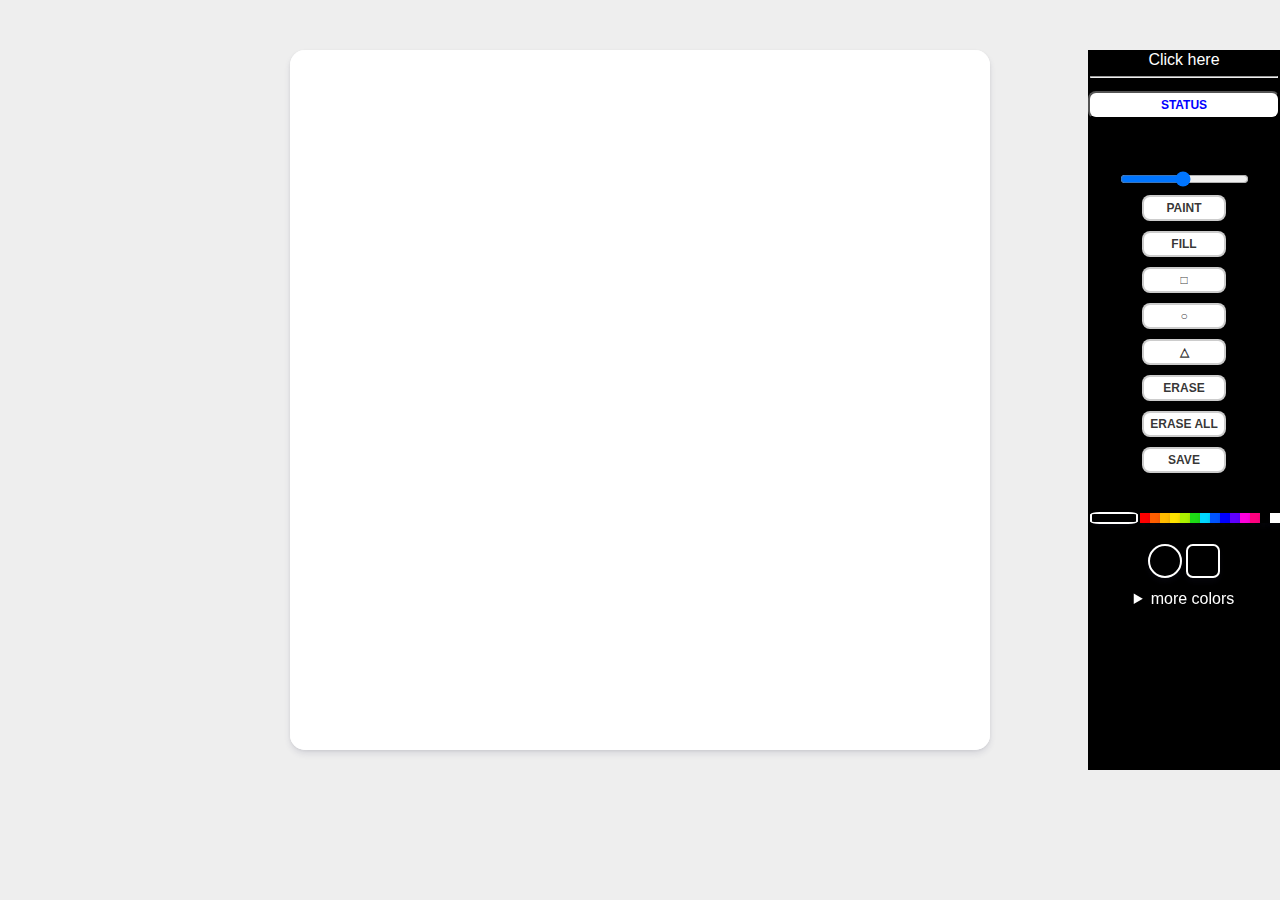
<file: index2.html>
<!DOCTYPE html>
<html lang="en">
  <head>
    <meta charset="UTF-8" />
    <meta http-equiv="X-UA-Compatible" content="IE=edge" />
    <meta name="viewport" content="width=device-width, initial-scale=1.0" />
    <link rel="stylesheet" href="style.css" />
    <title>JS그림판</title>
  </head>
  <body>
    <div class="cursor cursor_range"></div>
    <canvas id="jsCanvas" class="canvas"> </canvas>

    <aside class="aside">
      <div class="header" style="color: white">
        Click here
        <hr />
      </div>
      <button id="jsStatus">Status</button>
      <div class="controls">
        <div class="controls__range">
          <input
            type="range"
            id="jsRange"
            min="0.1"
            max="5.0"
            value="2.5"
            step="0.1"
          />
        </div>
        <div class="controls__btns">
          <button id="jsMode">Paint</button><br />
          <button id="jsFill">Fill</button><br />

          <button id="jsRect">□</button><br />
          <button id="jsCirc">○</button><br />
          <button id="jsTri">△</button><br />
          <button id="jsErase">Erase</button><br />
          <button id="jsEraseall">Erase All</button><br />
          <button id="jsSave">Save</button><br />
        </div>
        <div class="controls__colors" id="#jsColors">
          <div class="custom__color">
            <input type="color" id="jsColorCustom" />
          </div>
          <div
            class="controls__color jsColor"
            style="background-color: #ff0000"
          ></div>
          <div
            class="controls__color jsColor"
            style="background-color: #ff5e00"
          ></div>
          <div
            class="controls__color jsColor"
            style="background-color: #ffbb00"
          ></div>
          <div
            class="controls__color jsColor"
            style="background-color: #ffe400"
          ></div>
          <div
            class="controls__color jsColor"
            style="background-color: #abf200"
          ></div>
          <div
            class="controls__color jsColor"
            style="background-color: #1ddb16"
          ></div>
          <div
            class="controls__color jsColor"
            style="background-color: #00d8ff"
          ></div>
          <div
            class="controls__color jsColor"
            style="background-color: #0054ff"
          ></div>
          <div
            class="controls__color jsColor"
            style="background-color: #0100ff"
          ></div>
          <div
            class="controls__color jsColor"
            style="background-color: #5f00ff"
          ></div>
          <div
            class="controls__color jsColor"
            style="background-color: #ff00dd"
          ></div>
          <div
            class="controls__color jsColor"
            style="background-color: #ff007f"
          ></div>
          <div
            class="controls__color jsColor"
            style="background-color: #000000"
          ></div>
          <div
            class="controls__color jsColor"
            style="background-color: #ffffff"
          ></div>
        </div>
        <br />
        <div class="checks">
          <div id="jsCheck" class="check"></div>
          <div id="jsCheck2" class="check"></div>
        </div>
        <details>
          <summary style="color: white" align="center">more colors</summary>
          <div class="controls3">
            <div class="controls__colors" id="JSColors">
              <div
                class="controls__color jsColor"
                style="background-color: #ffd8d8"
              ></div>
              <div
                class="controls__color jsColor"
                style="background-color: #fae0d4"
              ></div>
              <div
                class="controls__color jsColor"
                style="background-color: #faecc5"
              ></div>
              <div
                class="controls__color jsColor"
                style="background-color: #faf4c0"
              ></div>
              <div
                class="controls__color jsColor"
                style="background-color: #e4f7ba"
              ></div>
              <div
                class="controls__color jsColor"
                style="background-color: #cefbc9"
              ></div>
              <div
                class="controls__color jsColor"
                style="background-color: #d4f4fa"
              ></div>
              <div
                class="controls__color jsColor"
                style="background-color: #d9e5ff"
              ></div>
              <div
                class="controls__color jsColor"
                style="background-color: #dad9ff"
              ></div>
              <div
                class="controls__color jsColor"
                style="background-color: #e8d9ff"
              ></div>
              <div
                class="controls__color jsColor"
                style="background-color: #ffd9fa"
              ></div>
              <div
                class="controls__color jsColor"
                style="background-color: #ffd9ec"
              ></div>
              <div
                class="controls__color jsColor"
                style="background-color: #f6f6f6"
              ></div>
              <div
                class="controls__color jsColor"
                style="background-color: #eaeaea"
              ></div>
            </div>
          </div>
          <div class="controls3">
            <div class="controls__colors" id="JSColors">
              <div
                class="controls__color jsColor"
                style="background-color: #ffa7a7"
              ></div>
              <div
                class="controls__color jsColor"
                style="background-color: #ffc19e"
              ></div>
              <div
                class="controls__color jsColor"
                style="background-color: #ffe08c"
              ></div>
              <div
                class="controls__color jsColor"
                style="background-color: #faed7d"
              ></div>
              <div
                class="controls__color jsColor"
                style="background-color: #cef279"
              ></div>
              <div
                class="controls__color jsColor"
                style="background-color: #b7f0b1"
              ></div>
              <div
                class="controls__color jsColor"
                style="background-color: #b2ebf4"
              ></div>
              <div
                class="controls__color jsColor"
                style="background-color: #b2ccff"
              ></div>
              <div
                class="controls__color jsColor"
                style="background-color: #b5b2ff"
              ></div>
              <div
                class="controls__color jsColor"
                style="background-color: #d1b2ff"
              ></div>
              <div
                class="controls__color jsColor"
                style="background-color: #ffb2f5"
              ></div>
              <div
                class="controls__color jsColor"
                style="background-color: #ffb2d9"
              ></div>
              <div
                class="controls__color jsColor"
                style="background-color: #d5d5d5"
              ></div>
              <div
                class="controls__color jsColor"
                style="background-color: #bdbdbd"
              ></div>
            </div>
          </div>
          <div class="controls3">
            <div class="controls__colors" id="JSColors">
              <div
                class="controls__color jsColor"
                style="background-color: #f15f5f"
              ></div>
              <div
                class="controls__color jsColor"
                style="background-color: #f29661"
              ></div>
              <div
                class="controls__color jsColor"
                style="background-color: #f2cb61"
              ></div>
              <div
                class="controls__color jsColor"
                style="background-color: #e5d85c"
              ></div>
              <div
                class="controls__color jsColor"
                style="background-color: #bce55c"
              ></div>
              <div
                class="controls__color jsColor"
                style="background-color: #86e57f"
              ></div>
              <div
                class="controls__color jsColor"
                style="background-color: #5cd1e5"
              ></div>
              <div
                class="controls__color jsColor"
                style="background-color: #6799ff"
              ></div>
              <div
                class="controls__color jsColor"
                style="background-color: #6b66ff"
              ></div>
              <div
                class="controls__color jsColor"
                style="background-color: #a566ff"
              ></div>
              <div
                class="controls__color jsColor"
                style="background-color: #f361dc"
              ></div>
              <div
                class="controls__color jsColor"
                style="background-color: #f361a6"
              ></div>
              <div
                class="controls__color jsColor"
                style="background-color: #a6a6a6"
              ></div>
              <div
                class="controls__color jsColor"
                style="background-color: #8c8c8c"
              ></div>
            </div>
          </div>
          <div class="controls3">
            <div class="controls__colors" id="JSColors">
              <div
                class="controls__color jsColor"
                style="background-color: #cc3d3d"
              ></div>
              <div
                class="controls__color jsColor"
                style="background-color: #cc723d"
              ></div>
              <div
                class="controls__color jsColor"
                style="background-color: #cca63d"
              ></div>
              <div
                class="controls__color jsColor"
                style="background-color: #c4b73b"
              ></div>
              <div
                class="controls__color jsColor"
                style="background-color: #9fc93c"
              ></div>
              <div
                class="controls__color jsColor"
                style="background-color: #47c83e"
              ></div>
              <div
                class="controls__color jsColor"
                style="background-color: #3db7cc"
              ></div>
              <div
                class="controls__color jsColor"
                style="background-color: #4374d9"
              ></div>
              <div
                class="controls__color jsColor"
                style="background-color: #4641d9"
              ></div>
              <div
                class="controls__color jsColor"
                style="background-color: #8041d9"
              ></div>
              <div
                class="controls__color jsColor"
                style="background-color: #d941c5"
              ></div>
              <div
                class="controls__color jsColor"
                style="background-color: #d9418c"
              ></div>
              <div
                class="controls__color jsColor"
                style="background-color: #747474"
              ></div>
              <div
                class="controls__color jsColor"
                style="background-color: #5d5d5d"
              ></div>
            </div>
          </div>
          <div class="controls3">
            <div class="controls__colors" id="JSColors">
              <div
                class="controls__color jsColor"
                style="background-color: #980000"
              ></div>
              <div
                class="controls__color jsColor"
                style="background-color: #993800"
              ></div>
              <div
                class="controls__color jsColor"
                style="background-color: #997000"
              ></div>
              <div
                class="controls__color jsColor"
                style="background-color: #998a00"
              ></div>
              <div
                class="controls__color jsColor"
                style="background-color: #6b9900"
              ></div>
              <div
                class="controls__color jsColor"
                style="background-color: #2f9d27"
              ></div>
              <div
                class="controls__color jsColor"
                style="background-color: #008299"
              ></div>
              <div
                class="controls__color jsColor"
                style="background-color: #003399"
              ></div>
              <div
                class="controls__color jsColor"
                style="background-color: #050099"
              ></div>
              <div
                class="controls__color jsColor"
                style="background-color: #3f0099"
              ></div>
              <div
                class="controls__color jsColor"
                style="background-color: #990085"
              ></div>
              <div
                class="controls__color jsColor"
                style="background-color: #99004c"
              ></div>
              <div
                class="controls__color jsColor"
                style="background-color: #4c4c4c"
              ></div>
              <div
                class="controls__color jsColor"
                style="background-color: #353535"
              ></div>
            </div>
          </div>
          <div class="controls3">
            <div class="controls__colors" id="JSColors">
              <div
                class="controls__color jsColor"
                style="background-color: #670000"
              ></div>
              <div
                class="controls__color jsColor"
                style="background-color: #662500"
              ></div>
              <div
                class="controls__color jsColor"
                style="background-color: #664b00"
              ></div>
              <div
                class="controls__color jsColor"
                style="background-color: #665c00"
              ></div>
              <div
                class="controls__color jsColor"
                style="background-color: #476600"
              ></div>
              <div
                class="controls__color jsColor"
                style="background-color: #22741c"
              ></div>
              <div
                class="controls__color jsColor"
                style="background-color: #005766"
              ></div>
              <div
                class="controls__color jsColor"
                style="background-color: #002266"
              ></div>
              <div
                class="controls__color jsColor"
                style="background-color: #030066"
              ></div>
              <div
                class="controls__color jsColor"
                style="background-color: #2a0066"
              ></div>
              <div
                class="controls__color jsColor"
                style="background-color: #660058"
              ></div>
              <div
                class="controls__color jsColor"
                style="background-color: #660033"
              ></div>
              <div
                class="controls__color jsColor"
                style="background-color: #212121"
              ></div>
              <div
                class="controls__color jsColor"
                style="background-color: #191919"
              ></div>
            </div>
          </div>
        </details>
      </div>
    </aside>

    <script src="app.js"></script>
  </body>
</html>
</file>
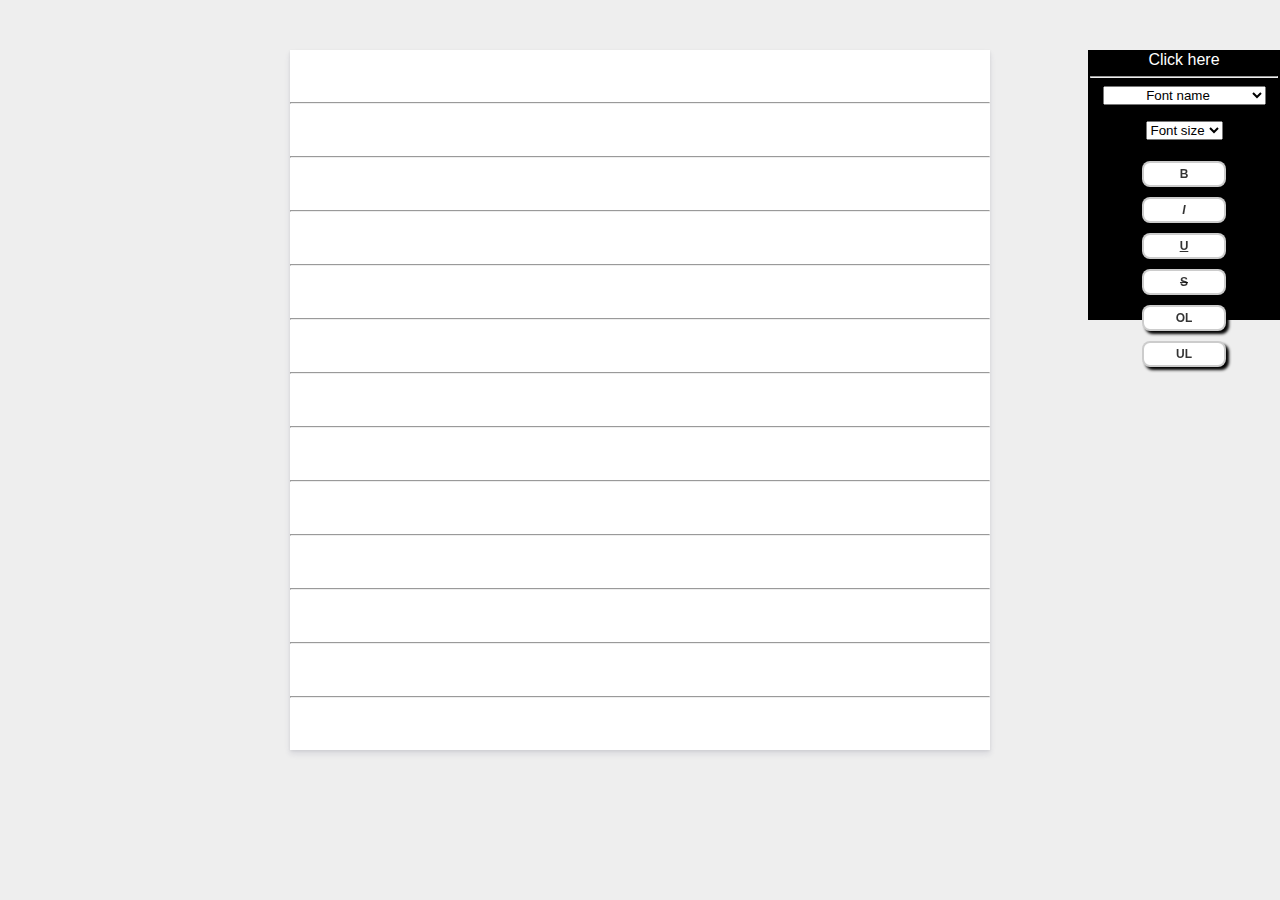
<file: memo.html>
<!DOCTYPE html>
<html>
  <head>
    <meta charset="UTF-8" />
    <title>메모장</title>
    <link rel="preconnect" href="https://fonts.googleapis.com" />
    <link rel="preconnect" href="https://fonts.gstatic.com" crossorigin />
    <link
      href="https://fonts.googleapis.com/css2?family=Black+Han+Sans&family=Nanum+Gothic:wght@400;700;800&family=Nanum+Myeongjo:wght@400;700;800&family=Nanum+Pen+Script&family=Noto+Sans+KR:wght@100;300;400;500;700;900&display=swap"
      rel="stylesheet"
    />
    <style>
      @import url(style.css);
    </style>
  </head>

  <body>
    <aside class="aside2">
      <div class="header" style="color: white">
        Click here
        <hr />
      </div>
      <div align="center">
        <form>
          <select name="select-font-name" id="select-font-name">
            <option style="text-align: center">Font name</option>
            <option value="Courier New">Courier New</option>
            <option value="Franklin Gothic Medium">
              Franklin Gothic Medium
            </option>
            <option value="Arial Narrow">Arial Narrow</option>
            <option value="Open Sans">Open Sans</option>
            <option value="Segoe UI">Segoe UI</option>
            <option value="Lucida Sans">Lucida Sans</option>
            <option value="Lucida Sans Regular">Lucida Sans Regular</option>
            <option value="Lucida Grande">Lucida Grande</option>
            <option value="Noto Sans KR">Noto Sans KR</option>
            <option value="Black Han Sans">Black Han Sans</option>
            <option value="Nanum Gothic">Nanum Gothic</option>
            <option value="Nanum Pen Script">Nanum Pen Script</option>
          </select>
        </form>
        <br />

        <form>
          <select id="select-font-size">
            <option value="">Font size</option>
            <option value="1">10px</option>
            <option value="2">13px</option>
            <option value="3">16px</option>
            <option value="4">18px</option>
            <option value="5">24px</option>
            <option value="6">32px</option>
            <option value="7">48px</option>
          </select>
        </form>
        <br />

        <div class="controls__btns">
          <button id="btn-bold" title="진하게">
            <b>B</b>
          </button>
          <button id="btn-italic" title="기울기">
            <i>I</i>
          </button>
          <button id="btn-underline" title="밑줄">
            <u>U</u>
          </button>
          <button id="btn-strike" title="취소선">
            <s>S</s>
          </button>
          <button id="btn-ordered-list" title="숫자목록">OL</button>
          <button id="btn-unordered-list" title="기호목록">UL</button>
        </div>
      </div>
    </aside>

    <div id="editor" contenteditable="true">
      <p></p>
      <hr />
      <p></p>
      <hr />
      <p></p>
      <hr />
      <p></p>
      <hr />
      <p></p>
      <hr />
      <p></p>
      <hr />
      <p></p>
      <hr />
      <p></p>
      <hr />
      <p></p>
      <hr />
      <p></p>
      <hr />
      <p></p>
      <hr />
      <p></p>
      <hr />
    </div>

    <script src="memo.js"></script>
  </body>
</html>
</file>
<file: style.css>
@import "reset.css";
body {
  background-color: #eeeeee;
  font-family: -apple-system, BlinkMacSystemFont, "Segoe UI", Roboto, Oxygen,
    Ubuntu, cantarell, "Open Sans", "Helvetical Neun", sans-serif;
  display: flex;
  flex-direction: column;
  align-items: center;
  padding-top: 50px;
}
.aside {
  height: 80%;
  width: 15%;
  right: 0%;
  background-color: black;
  align-items: center;
  position: fixed;
}
.aside2 {
  height: 30%;
  width: 15%;
  right: 0%;
  background-color: black;
  align-items: center;
  position: fixed;
}

.header {
  margin: 2px;
  color: white;
  text-align: center;
  background-color: rgba(0, 0, 0, 0.678);
}

.header:hover {
  cursor: default;
}

.header.active {
  cursor: move;
  transform: scale(0.98);
}

.cursor {
  border: 2px solid black;
}

.cursor_range {
  transform: translate(-50%, -50%);
  border-radius: 50%;
  width: 0.2rem;
  height: 0.2rem;
  position: absolute;
  pointer-events: none;
}

.canvas {
  width: 700px;
  height: 700px;
  background-color: white;
  border-radius: 15px;
  box-shadow: 0 4px 6px rgba(50, 50, 93, 0.11), 0 1px 3px rgba(0, 0, 0, 0.068);
}

.controls .check {
  display: inline-block;
  margin-top: 0px;
  margin-bottom: 10px;
  width: 30px;
  height: 30px;
  border-radius: 25px;
  box-shadow: 0 4px 6px rgba(50, 50, 93, 0.11), 0 1px 3px rgba(0, 0, 0, 0.08);
  border: 2px solid white;
}

#jsCheck2 {
  border-radius: 20%;
}

.controls {
  margin-top: 50px;
  display: flex;
  flex-direction: column;
  align-items: center;
}

.controls2 {
  margin-top: 10px;
}

.controls3 {
  margin-top: 0px;
}

.controls .controls__colors {
  display: flex;
}

.controls3 .controls__colors {
  display: flex;
}

.controls__colors .controls__color {
  width: 10px;
  height: 10px;
  box-shadow: 0 4px 6px rgba(50, 50, 93, 0.11), 0 1px 3px rgba(0, 0, 0, 0.068);
  align-self: center;
}

.controls__color:hover {
  transform: scale(1.58);
}

.controls .controls__btns {
  margin-bottom: 30px;
  align-self: center;
}

.controls__btns button {
  all: unset;
  cursor: pointer;
  background-color: white;
  padding: 5px 0px;
  width: 80px;
  align-self: center;
  text-align: center;
  border-radius: 8px;
  box-shadow: 3px 3px 3px black;
  border: 2px solid rgba(0, 0, 0, 0.2);
  color: rgba(0, 0, 0, 0.8);
  text-transform: uppercase;
  font-weight: 600;
  font-size: 12px;
  transition-duration: 0.3s;
  margin: 5px;
}

.controls__btns button:active {
  margin-left: 5px;
  margin-top: 5px;
  box-shadow: none;
}

.controls__btns button:active {
  transform: scale(0.98);
  background-color: gray;
}

#jsStatus {
  background-color: white;
  color: blue;
  margin-top: 5px;
  padding: 5px 0px;
  width: 100%;
  text-align: center;
  text-transform: uppercase;
  font-weight: 600;
  font-size: 12px;
  border-radius: 8px;
}

.controls__range {
  color: white;
  align-self: center;
}

.custom__color #jsColorCustom {
  -webkit-appearance: none;
  outline: none;
  padding: 0;
  border: none;
  width: 52px;
  height: 20px;
  cursor: pointer;
  background-color: transparent;
  border-radius: 50%;
}

#jsColorCustom::-webkit-color-swatch {
  border: 2px solid white;
  border-radius: 20%;
  padding: 0;
  box-shadow: 0 4px 6px rgba(50, 50, 93, 0.11), 0 1px 3px rgba(0, 0, 0, 0.08);
}

/*
.memo {
  text-align: start;
  margin-top: 10px;
  border: 1px;
  border-radius: 5px;
}
*/

div#editor {
  width: 700px;
  height: 700px;
  background-color: white;
  box-shadow: 0 4px 6px rgba(50, 50, 93, 0.11), 0 1px 3px rgba(0, 0, 0, 0.068);
}
p {
  height: 20px;
}

button.active {
  background-color: gray;
  color: #fff;
}

hr {
  position: sticky;
}

#fig {
  width: 700px;
  height: 700px;
}
</file>
